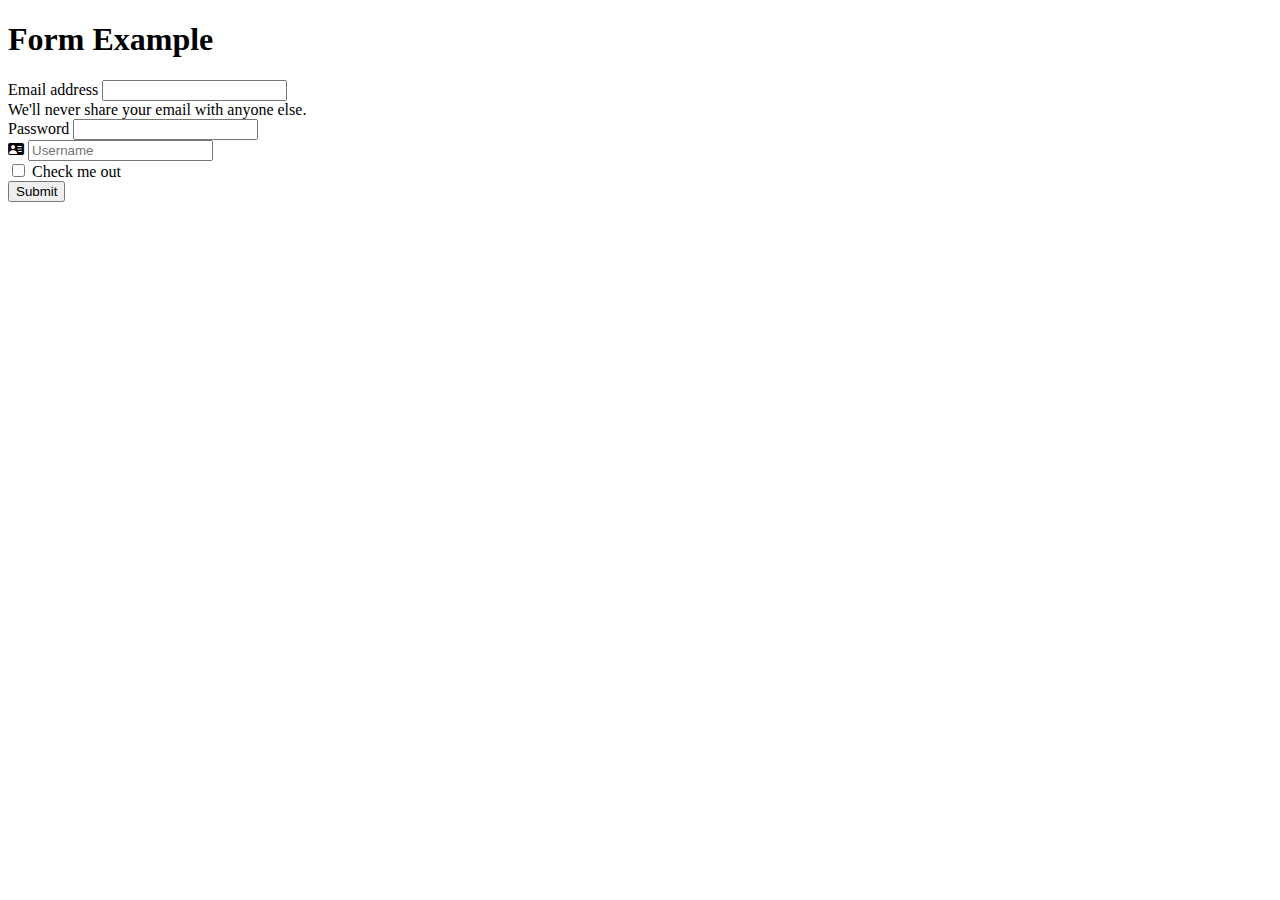
<file: 10_12_23/index.html>
<!DOCTYPE html>
<html lang="en">

<head>
    <meta charset="UTF-8">
    <meta name="viewport" content="width=device-width, initial-scale=1.0">
    <link href="https://cdn.jsdelivr.net/npm/bootstrap@5.3.2/dist/css/bootstrap.min.css" rel="stylesheet"
        integrity="sha384-T3c6CoIi6uLrA9TneNEoa7RxnatzjcDSCmG1MXxSR1GAsXEV/Dwwykc2MPK8M2HN" crossorigin="anonymous">
    <script src="https://cdn.jsdelivr.net/npm/bootstrap@5.3.2/dist/js/bootstrap.bundle.min.js"
        integrity="sha384-C6RzsynM9kWDrMNeT87bh95OGNyZPhcTNXj1NW7RuBCsyN/o0jlpcV8Qyq46cDfL"
        crossorigin="anonymous"></script>
    <link rel="stylesheet" href="https://cdn.jsdelivr.net/npm/bootstrap-icons@1.11.1/font/bootstrap-icons.css">
    <!-- <script src="https://cdn.usebootstrap.com/bootstrap/4.0.0/js/bootstrap.min.js"></script>
    <link rel="stylesheet" href="https://cdn.usebootstrap.com/bootstrap/4.0.0/css/bootstrap.min.css"> -->
    <title>Boostrap </title>
    <style>

    </style>
</head>

<body>
    <h1 class="m-5">Form Example</h1>
    <div class="m-5 rounded-5 bg-secondary-subtle">

        <form class="p-5 rounded-5">

            <div class="mb-3">
                <label class="form-label">Email address</label>
                <input type="email" class="form-control">
                <div class="form-text">We'll never share your email with anyone else.</div>
            </div>

            <div class="mb-3 ">
                <label class="form-label">Password</label>
                <input type="password" class="form-control">
            </div> 
            <!-- group create -->
            <div class="input-group mb-3">
                <!-- <span class="input-group-text">@</span> -->
                <i class="input-group-text text-primary bi bi-person-vcard-fill"></i>
                <input type="text" class="form-control" placeholder="Username">

            </div> 
            <div class="mb-3 form-check">
                <input type="checkbox" class="form-check-input">
                <label class="form-check-label">Check me out</label>
            </div> 
            <button type="submit" class="btn btn-primary">Submit</button>
        </form>
    </div>

</body>

</html>
</file>
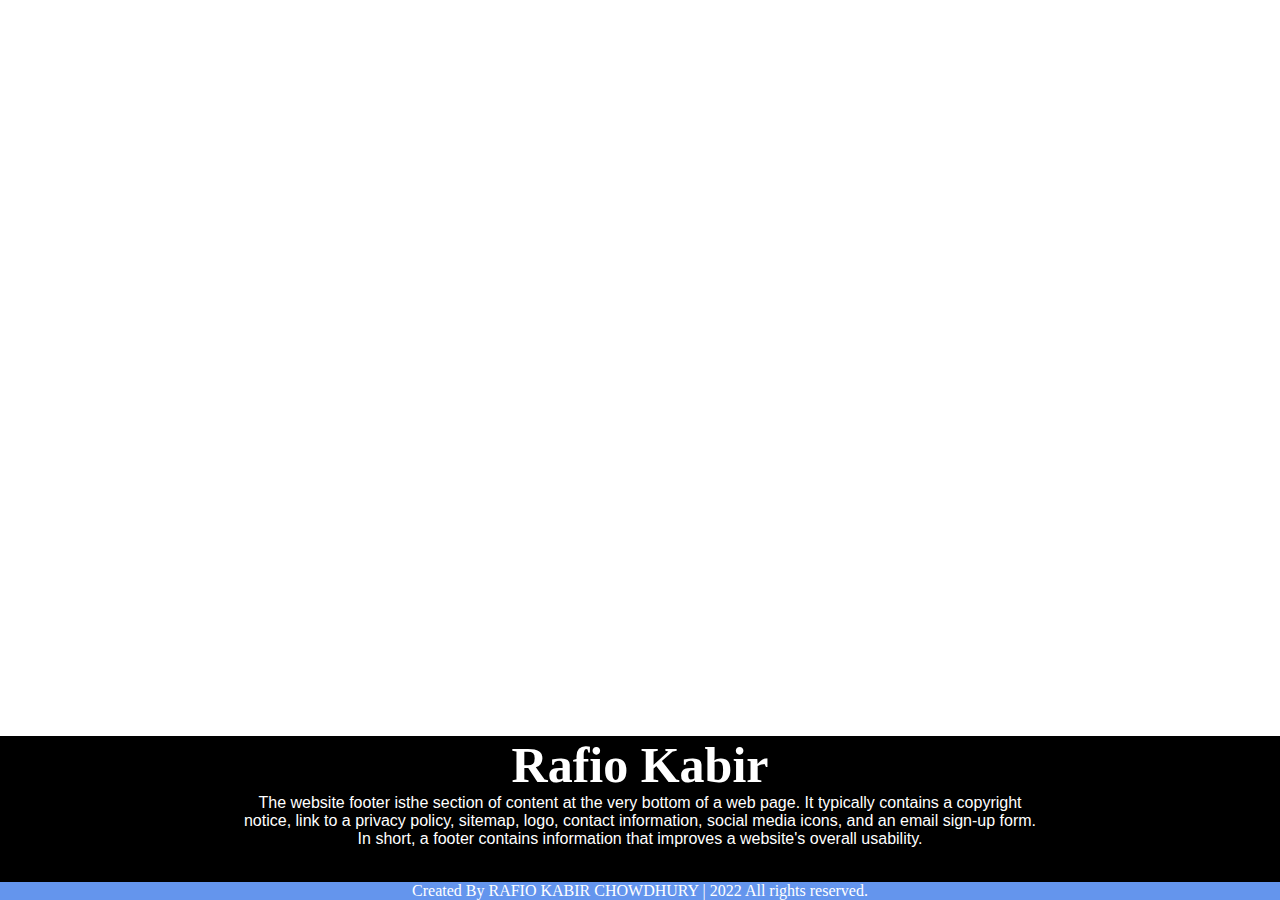
<file: 13_11_23/index.html>
<!DOCTYPE html>
<html lang="en">
<head>
  <meta charset="UTF-8">
  <meta name="viewport" content="width=device-width, initial-scale=1.0">
  <meta http-equiv="X-UA-Compatible" content="ie=edge">
  <link rel="stylesheet" href="style.css">
  <title>Rafio</title>
  <link rel="stylesheet" href="https://cdnjs.cloudflare.com/ajax/libs/font-awesome/6.4.2/css/all.min.css" integrity="sha512-z3gLpd7yknf1YoNbCzqRKc4qyor8gaKU1qmn+CShxbuBusANI9QpRohGBreCFkKxLhei6S9CQXFEbbKuqLg0DA==" crossorigin="anonymous" referrerpolicy="no-referrer" />
</head>
<body>
  
  <footer>
    <div class="rr">
    <div class="Rafio">
      <h2>Rafio Kabir </h2>
      
    </div>
    <div class="text">
      <p>The website footer isthe section of content at the very bottom of a web page. It typically contains a copyright notice, link to a privacy policy, sitemap, logo, contact information, social media icons, and an email sign-up form. In short, a footer contains information that improves a website's overall usability.</p>
    </div>
    <div class="icon">
      <a href="#"><i class="fa-brands fa-facebook"></i></a>
       <a href="#"><i class="fa-brands fa-twitter"></i></a>
        <a href="#"><i class="fa-brands fa-file-contract"></i></a>
         <a href="#"><i class="fa-brands fa-facebook-f"></i></a>
         
        
      
    </div>
    <div class="copy">
      Created By RAFIO KABIR CHOWDHURY | 2022 All rights reserved.
    </div>
</div>
  </footer>

</body>
</html>
</file>
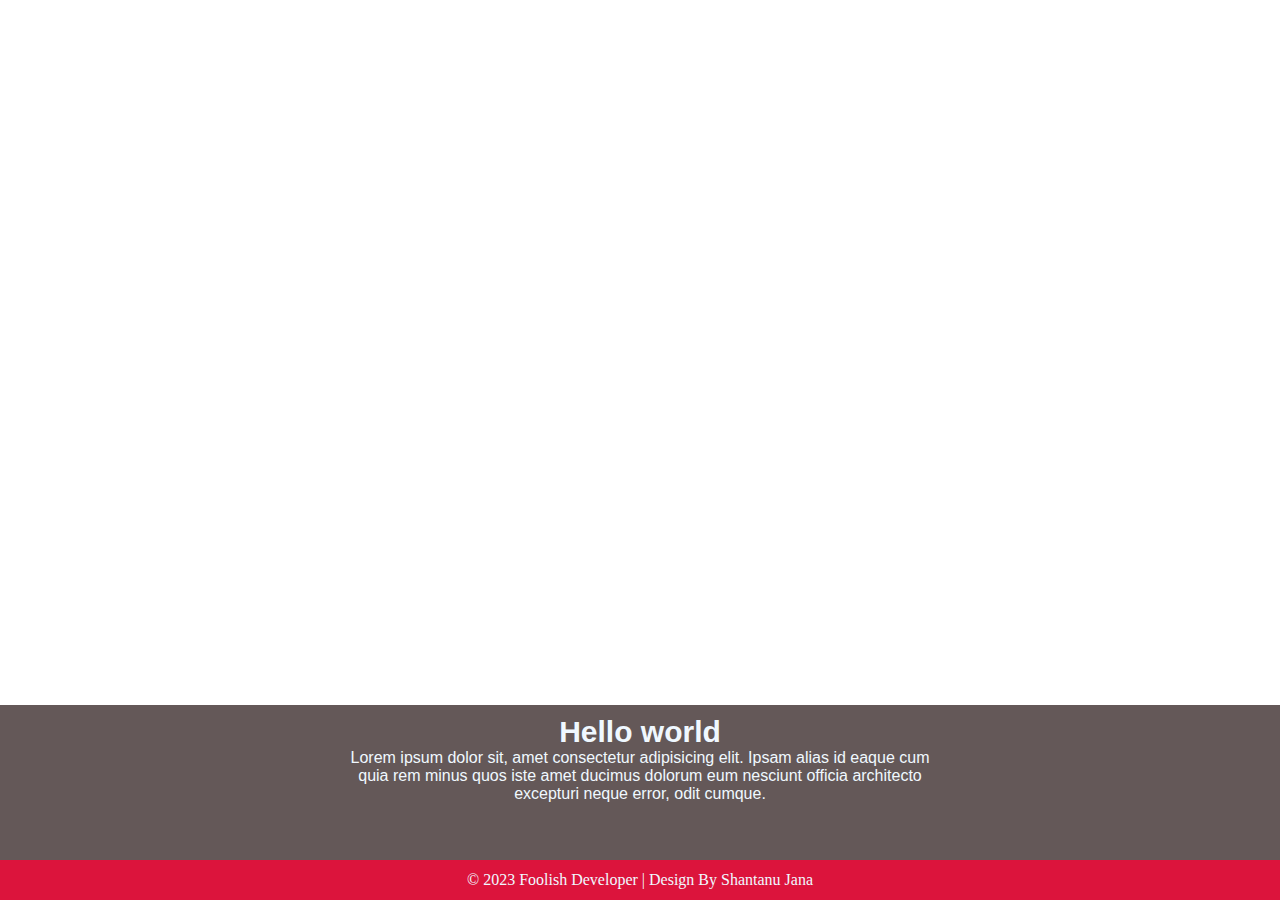
<file: 14_11-23/index.html>
<!DOCTYPE html>
<html lang="en">
<head>
    <meta charset="UTF-8">
    <meta name="viewport" content="width=device-width, initial-scale=1.0">
    <title>footer</title>
    <link rel="stylesheet" href="style.css">
    <link rel="stylesheet" href="https://cdnjs.cloudflare.com/ajax/libs/font-awesome/6.4.2/css/all.min.css" integrity="sha512-z3gLpd7yknf1YoNbCzqRKc4qyor8gaKU1qmn+CShxbuBusANI9QpRohGBreCFkKxLhei6S9CQXFEbbKuqLg0DA==" crossorigin="anonymous" referrerpolicy="no-referrer" />
</head>
<body>
    <footer>

        <div class="rr">
            <h3>Hello world</h3>

        </div>


        <div class="pp">
            <p>Lorem ipsum dolor sit, amet consectetur adipisicing elit. Ipsam alias id eaque cum quia rem minus quos iste amet ducimus dolorum eum nesciunt officia architecto excepturi neque error, odit cumque.</p>
        </div>



        <div class="icon">
            <a href="https://www.facebook.com/profile.php?id=100083855820709"><i class="fa-brands fa-facebook"></i></a>
        
            <a href="#"><i class="fa-brands fa-twitter"></i></a>
            <a href="#"><i class="fa-brands fa-youtube"></i></a>
            <a href="#"><i class="fa-brands fa-instagram"></i></a>

        </div>


        
        <div class="copy">
            <p>© 2023 Foolish Developer | Design By Shantanu Jana</p>

        </div>










    </footer>
</body>
</html>
</file>
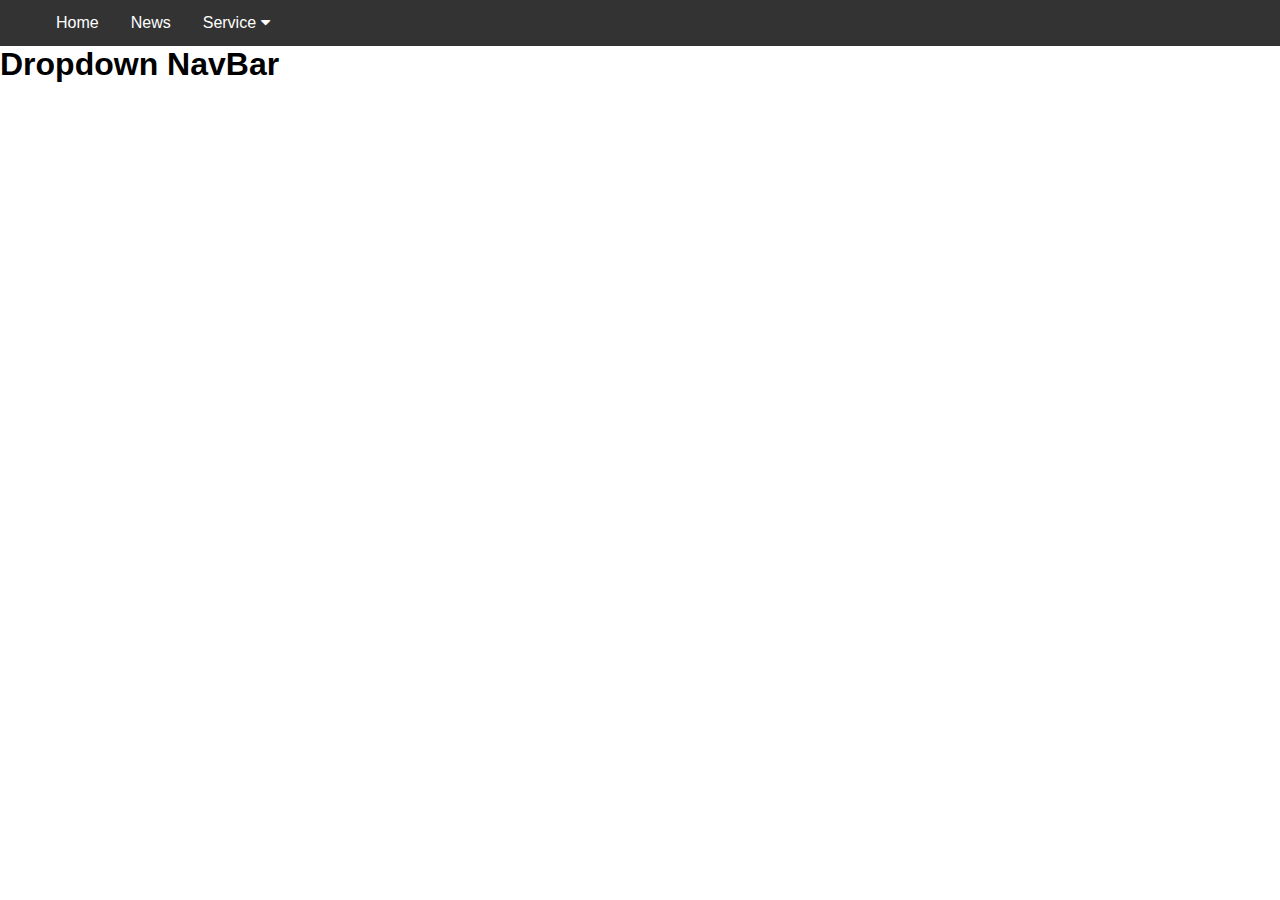
<file: 15_11_23/index.html>
<!DOCTYPE html>
<html>

<head>
  <meta name="viewport" content="width=device-width, initial-scale=1">
  <link rel="stylesheet" href="https://cdnjs.cloudflare.com/ajax/libs/font-awesome/4.7.0/css/font-awesome.min.css">
  <link rel="stylesheet" href="style.css">
</head>

<body>

  <div class="main_nav">

    <div class="navbar">

      <a href="#home">Home</a>
      <a href="#news">News</a>

      <div class="dropdown">

        <button class="dropbtn">Service
          <i class="fa fa-caret-down"></i>
        </button>

        <div class="dropdown-content">
          <a href="#">Service 1</a>
          <a href="#">Service 2</a>
          <a href="#">Service 3</a>
        </div>
      </div>
    </div>
  </div>
  <h1>Dropdown NavBar</h1>
</body>

</html>
</file>
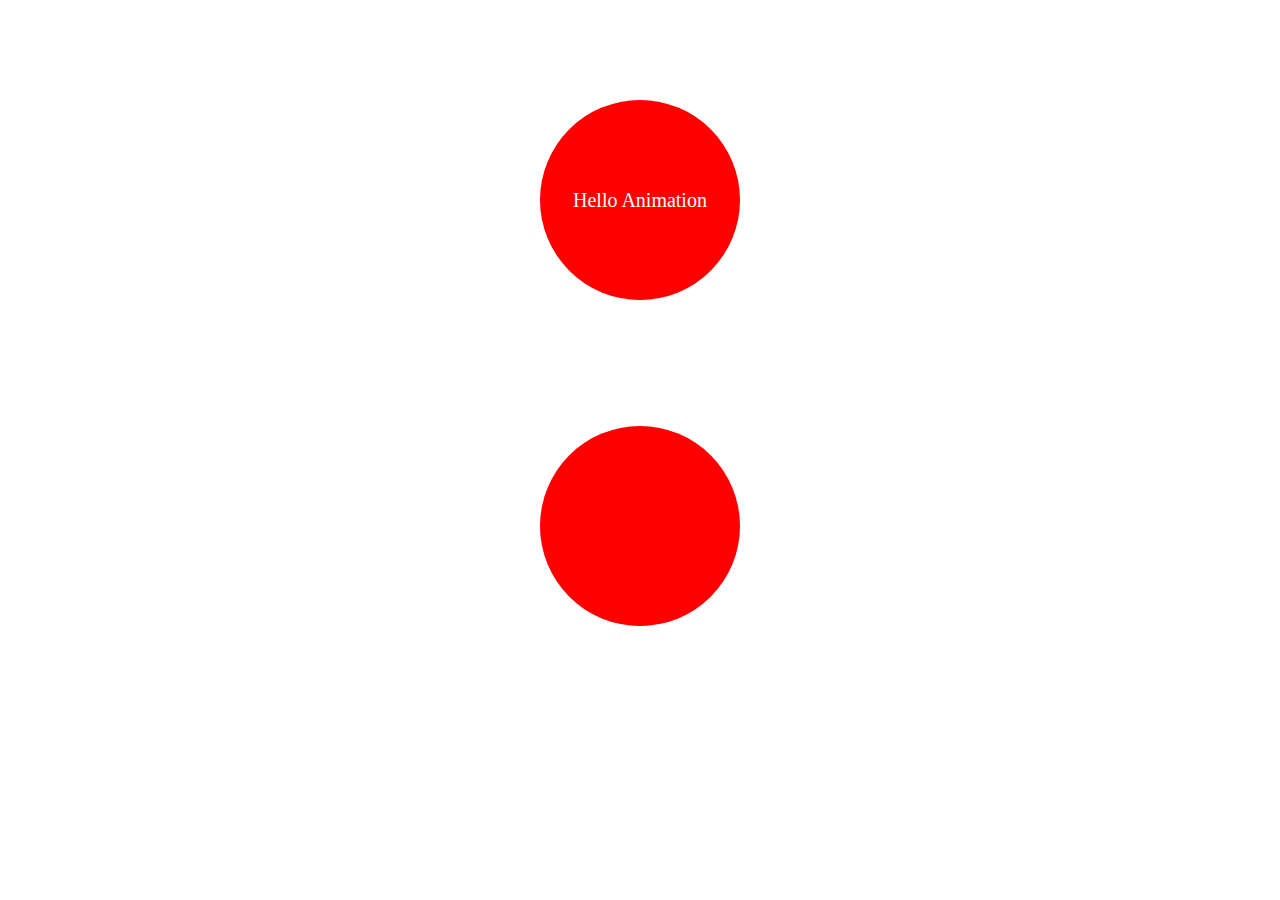
<file: 16_11_23/index.html>
<!DOCTYPE html>
<html lang="en">
<head>
    <meta charset="UTF-8">
    <meta name="viewport" content="width=device-width, initial-scale=1.0">
    <title>Document</title>
    <link rel="stylesheet" href="style.css">
</head>
<body>
    <div class="tx">
        Hello Animation 
    </div>
    <div class="rx">
        
    </div>
</body>
</html>
</file>
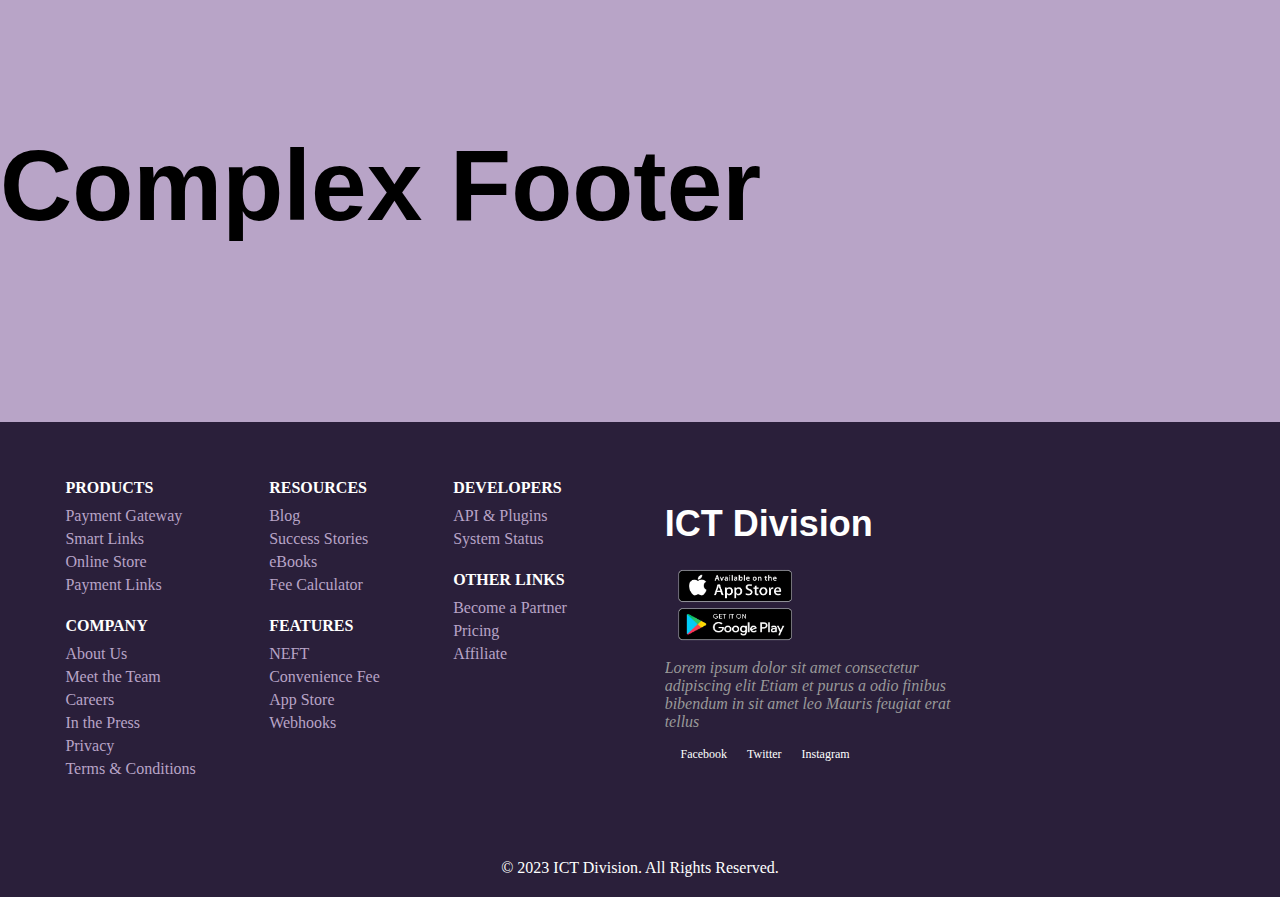
<file: 19_11_23/index.html>
<!DOCTYPE html>
<html lang="en">

<head>
    <meta charset="UTF-8">
    <meta name="viewport" content="width=device-width, initial-scale=1.0">
    <title>Document</title>
    <link rel="stylesheet" href="https://cdnjs.cloudflare.com/ajax/libs/font-awesome/6.4.2/css/all.min.css"
        integrity="sha512-z3gLpd7yknf1YoNbCzqRKc4qyor8gaKU1qmn+CShxbuBusANI9QpRohGBreCFkKxLhei6S9CQXFEbbKuqLg0DA=="
        crossorigin="anonymous" referrerpolicy="no-referrer" />
    <link rel="stylesheet" href="style.css">
</head>
<body>
    <div class="home">
        <h1>Complex Footer </h1>
    </div>

    <div class="footer">

        <!-- Columns of links -->
        <div class="columns">

            <div class="column">
                <div class="column-heading">PRODUCTS</div>
                <a href="#" class="column-link">Payment Gateway</a>
                <a href="#" class="column-link">Smart Links</a>
                <a href="#" class="column-link">Online Store</a>
                <a href="#" class="column-link">Payment Links</a>
                <br>
                <div class="column-heading">COMPANY</div>
                <a href="#" class="column-link">About Us</a>
                <a href="#" class="column-link">Meet the Team</a>
                <a href="#" class="column-link">Careers</a>
                <a href="#" class="column-link">In the Press</a>
                <a href="#" class="column-link">Privacy</a>
                <a href="#" class="column-link">Terms & Conditions</a>
            </div>

            <div class="column">
                <div class="column-heading">RESOURCES</div>
                <a href="#" class="column-link">Blog</a>
                <a href="#" class="column-link">Success Stories</a>
                <a href="#" class="column-link">eBooks</a>
                <a href="#" class="column-link">Fee Calculator</a>
                <br>
                <div class="column-heading">FEATURES</div>
                <a href="#" class="column-link">NEFT</a>
                <a href="#" class="column-link">Convenience Fee</a>
                <a href="#" class="column-link">App Store</a>
                <a href="#" class="column-link">Webhooks</a>
            </div>

            <div class="column">
                <div class="column-heading">DEVELOPERS</div>
                <a href="#" class="column-link">API & Plugins</a>
                <a href="#" class="column-link">System Status</a>
                <br>
                <div class="column-heading">OTHER LINKS</div>
                <a href="#" class="column-link">Become a Partner</a>
                <a href="#" class="column-link">Pricing</a>
                <a href="#" class="column-link">Affiliate</a>
            </div>

            <div class="brandot">
                <div class="logo-app">
                    <div class="logo">ICT Division</div>
                    <div class="app-icons">
                        <a href="#">
                            <img src="store.png" alt="Google Play" class="app-icon">
                        </a> 
                    </div>
                </div>
                <div class="text-social">
                    <div class="placeholder">Lorem ipsum dolor sit amet consectetur adipiscing elit Etiam et purus a
                        odio
                        finibus bibendum in sit amet leo Mauris feugiat erat tellus</div>
                    <div class="social-icons">
                        <a href="#" alt="Facebook" class="fa-brands fa-square-facebook"> Facebook</a>
                        <a href="#" alt="Twitter" class="fa-brands fa-twitter"> Twitter</a>
                        <a href="#" alt="Instagram" class="fa-brands fa-instagram"> Instagram</a>
                    </div>
                </div>
            </div>

        </div>

        <!-- Bottom text -->
        <div class="bottom-text">© 2023 ICT Division. All Rights Reserved.</div>
    </div>


</body>

</html>
</file>
<file: 13_11_23/style.css>
*{
  margin: 0;
  padding: 0;
}
footer{
  position: absolute;
  bottom: 0;
  text-align: center;
  background-color: black;
  color: white ;
  width: 100%;

}
h2{
    font-size: 50px;
}
.text p{
    max-width: 800px;
    margin: 0 auto;
    text-align: center ;
    position: relative;
    font-family: Arial, Helvetica, sans-serif;
    
  }
  .icon a{
    font-size: 30px;
    padding: 10px;
    
  }
  .copy{
    background-color: cornflowerblue;
    max-width: 100%;
  }
 
  @media screen{
    
  }
</file>
<file: 14_11-23/style.css>
*{
    margin: 0;
    padding: 0;
}
footer{
    position: absolute;
    background-color: rgb(100, 88, 88);
    width: 100%;
    color: aliceblue;
    bottom: 0;
    margin: 0 auto;
    text-align: center;

    }
    h3{
        font-size: 30px;
        font-family: Arial, Helvetica, sans-serif;
        padding: 10px;
    
    }
    .pp p{
        max-width: 600px;
        text-align: center;
        margin: auto;
        position: relative;
        top: -10px;
        font-family: Arial, Helvetica, sans-serif;
    }
    .icon a{
        font-size: 40px;
        padding: 10px;
        color: #30DD81;
        
        } 
        .copy p{
            max-width: 100%;
            height: 40px;
            line-height: 40px;
             background-color:crimson;
            
         }




















//*
</file>
<file: 15_11_23/style.css>
* {
  padding: 0px;
  margin: 0px;
}

body {
  font-family: Arial, Helvetica, sans-serif;
  background-color: white;
}

.main_nav {
  max-width: 100%;
  display: flex;
  justify-content: center;
  background-color: #333;

}

.navbar {
  width: 1200px;
  overflow: hidden;
  background-color: #333;
}

.navbar a {
  float: left;
  font-size: 16px;
  color: rgb(255, 255, 255);
  text-align: center;
  padding: 14px 16px;
  text-decoration: none;
}

.dropdown {
  float: left;
  overflow: hidden;
}

.dropdown .dropbtn {
  font-size: 16px;
  border: none;
  outline: none;
  color: white;
  padding: 14px 16px;
  background-color: inherit;
  font-family: inherit;
  margin: 0;
}

.dropdown-content {
  display: none;
  position: absolute;
  background-color: #f9f9f9;
  min-width: 160px;
  box-shadow: 0px 8px 16px 0px rgba(0, 0, 0, 0.2);
  z-index: 1;
}

.dropdown-content a {
  float: none;
  color: black;
  padding: 12px 16px;
  text-decoration: none;
  display: block;
  text-align: left;
}


.navbar a:hover,
.dropdown:hover  .dropbtn {
  background-color: red;
}

.dropdown-content a:hover {
  background-color: #ddd;
}

.dropdown:hover .dropdown-content {
  display: block;
}









 .container {
  height: 300px;
  width: 400px;
  background-color: aqua;
}

@media only screen and (max-width: 700px) {

  .container {
    background-color: green;
  }

}

@media only screen and (min-width:1100px) {
  .container {
    background-color: blue;
  }
}
</file>
<file: 16_11_23/style.css>
.tx{
    width: 200px;
    height: 200px;
    background-color: red;
    margin: 100px auto;
    border-radius: 50%;
    justify-content: center;
    align-items: center;
    display: flex;
    color: white;
    font-size: 20px;
    animation-name: ani;
    animation-duration: 4s;
    animation-iteration-count: infinite;
    position: relative;
    
    animation-direction: alternate-reverse;
    animation-timing-function: ease-in; 

  }
  @keyframes ani{
    0%{ left: 0px;
      top: 0px;
    }
    50%{
      top: 200px;
    }
    100%{ left: 500px;
    top: 0px;
    }
  }



.rx{
  width: 200px;
  height: 200px;
  background-color: red;
  border-radius: 50%;
 margin: 10% auto;
 display: flex;
 align-items: center;
 justify-content: center;
 color: white;
 font-size: 20px;
 animation-name: rafio;
 animation-duration: 2s;
 animation-iteration-count: infinite;
}


@keyframes rafio {
  0%{
    background-color: green;
    width: 250px
  }
  30%{
    background-color: blue;
    
  }
  50%{
    background-color: black
  }
  70%{
    background-color: yellow;
  }
  100%{
    background-color: deepskyblue;
    
  }
}
</file>
<file: 19_11_23/style.css>
/* Define the colors and fonts */
:root {
    --bg-color: #2a1f3a;   
    --text-color: #ffffff;
    --link-color: #b8a4c7;
    --logo-color: #ffffff; 
    --title-font-size:20px;
    --logo-font: Arial, sans-serif;
    --footer-font: Verdana, sans-serif;
}

* {
    padding: 0px;
    margin: 0px;
}

.home {
    height: 50%;
    width: 100%;
    padding-top: 10%;
    padding-bottom: 14%;
    font-family: 'Lucida Sans', 'Lucida Sans Regular', 'Lucida Grande', 'Lucida Sans Unicode', Geneva, Verdana, sans-serif;
    font-size: 50px;
    overflow: hidden;
    background: var(--link-color);
}

/* Style the footer container */
.footer {
    background-color: var(--bg-color);
    color: var(--text-color);
    padding: 20px;
    display: flex;
    max-width: 100%;
    flex-direction: column;
    flex-wrap: wrap;
}

/* Style the logo */
.logo {
    font-size: 36px;
    font-weight: bold;
    color: var(--logo-color);
    font-family: var(--logo-font);
    margin-bottom: 10px;
}

/* Style the app icons */
.app-icons {
    display: flex;
    align-items: center;
}

/* Style the app icon images */
.app-icon {
    width: 140px;
    height: 100px;
    margin-right: 10px;
}

/* Style the social media icons */
.social-icons {
    margin: 2% 2%;
    display: flex;
    align-items: center;
}

.social-icons a {
    text-decoration: none;
    color: var(--logo-color);
    margin: 10px 10px;
    font-size: 12px;
}

/* Style the social media icon images */


/* Style the columns of links */
.columns {
    display: flex;
    flex-wrap: wrap;
    max-width: 100%;
    margin: auto;
    align-items: start; 
}

.brandot {
    max-width: 25%;
    margin: 5% 5%;
}

.column {
    display: flex;
    flex-direction: column;
    max-width: 25%;
    flex-wrap: wrap;
    margin: 3% 3%;
}

/* Style the column headings */
.column-heading {
    font-weight: bold;
    margin-bottom: 10px;
}

/* Style the column links */
.column-link {
    display: block;
    color: var(--link-color);
    text-decoration: none;
    margin-bottom: 5px;
}

/* Style the column links on hover */
.column-link:hover {
    text-decoration: underline;
}

/* Style the placeholder text */
.placeholder {
    color: #999999;
    font-style: italic;
}

/* Style the bottom text */
.bottom-text {
    text-align: center;
    margin-top: 20px;
}

.text-social {
    overflow: hidden;
    margin-right: 5%;
    height: auto;
}

@media only screen and (max-width:1100px) {
    .column {
        max-width: 30%;
        margin: 6% 6%;

    }

    .brandot {
        max-width: 80%;
        padding: 5%;
    }
}

@media only screen and (max-width:700px) {
    .column {
        max-width: 50%;
    }

    .brandot {
        max-width: 80%;
        padding: 5%;
    }
}
</file>
